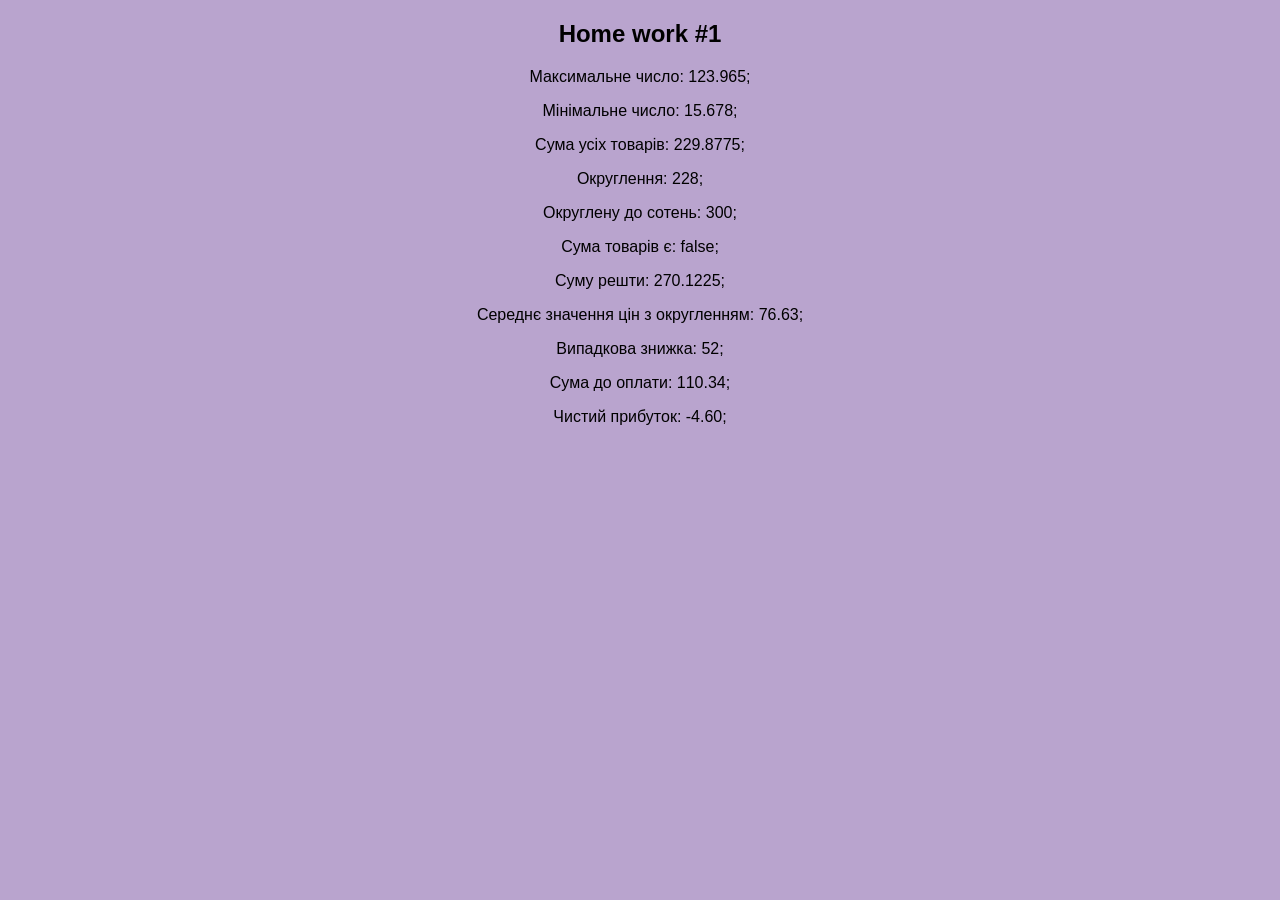
<file: Home_1/index.html>
<!DOCTYPE html>
<html lang="en">

<head>
  <meta charset="UTF-8">
  <meta name="viewport" content="width=device-width, initial-scale=1.0">
  <link rel="stylesheet" href="../Home_1/style.css">
  <title>Cursor #1</title>

</head>

<body>
  <h2>Home work #1</h2>
  <div class=" content"></div>
  <script src="../Home_1/script.js"></script>

</body>

</html>
</file>
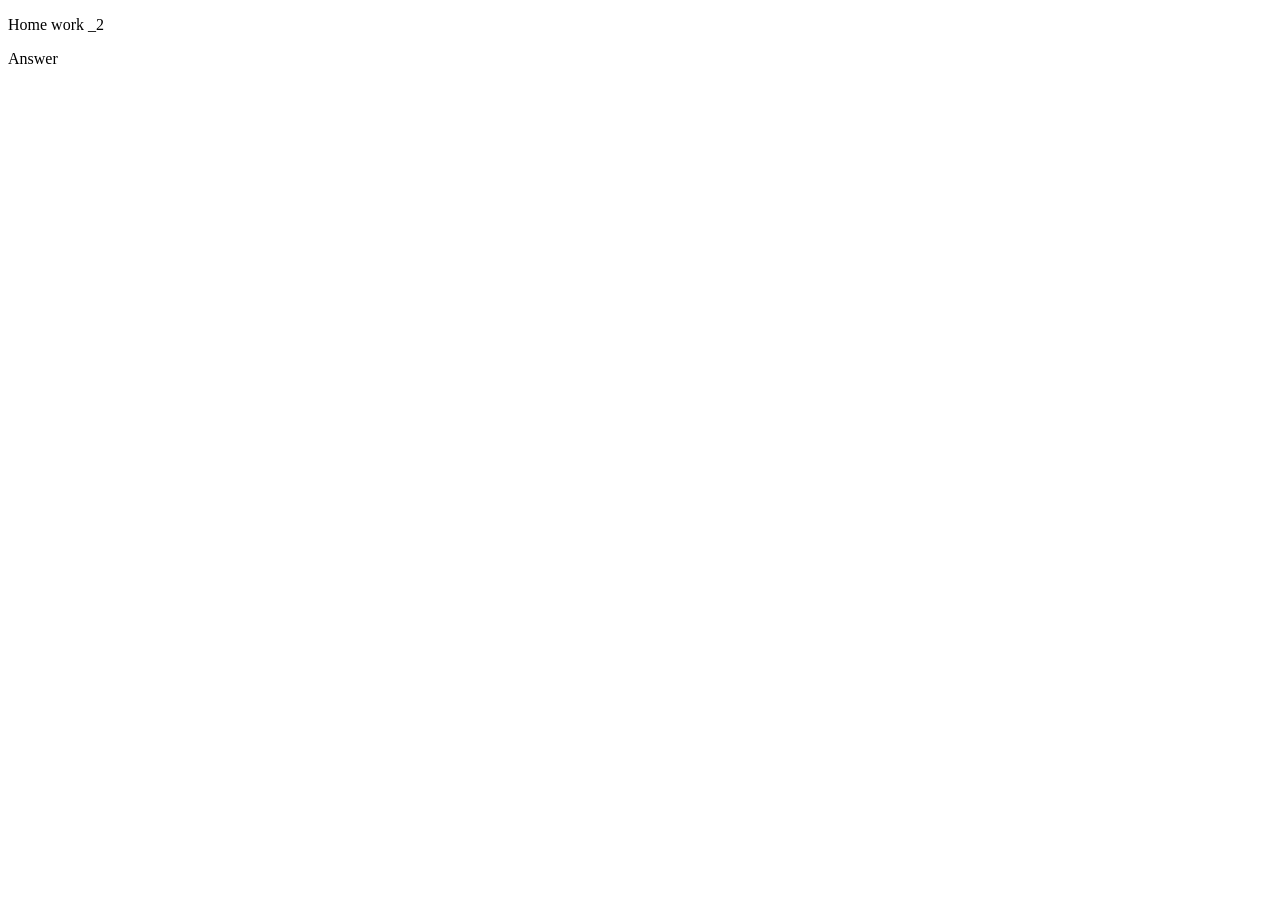
<file: Home_2/index.html>
<!DOCTYPE html>
<html lang="en">
<head>
  <meta charset="UTF-8">
  <meta name="viewport" content="width=device-width, initial-scale=1.0">
  <title>Home work 2</title>
</head>
<body>
  <p>Home work _2</p>


  <div class="answer">
    <p>Answer</p>
    <div id="answ"></div>
  </div>



  <script src="../Home_2/script.js"></script>
</body>
</html>
</file>
<file: Home_1/style.css>
body{
 background-color: rgb(185, 164, 206);
  font-family: 'Franklin Gothic Medium', 'Arial Narrow', Arial, sans-serif;
  text-align: center;
}
</file>
